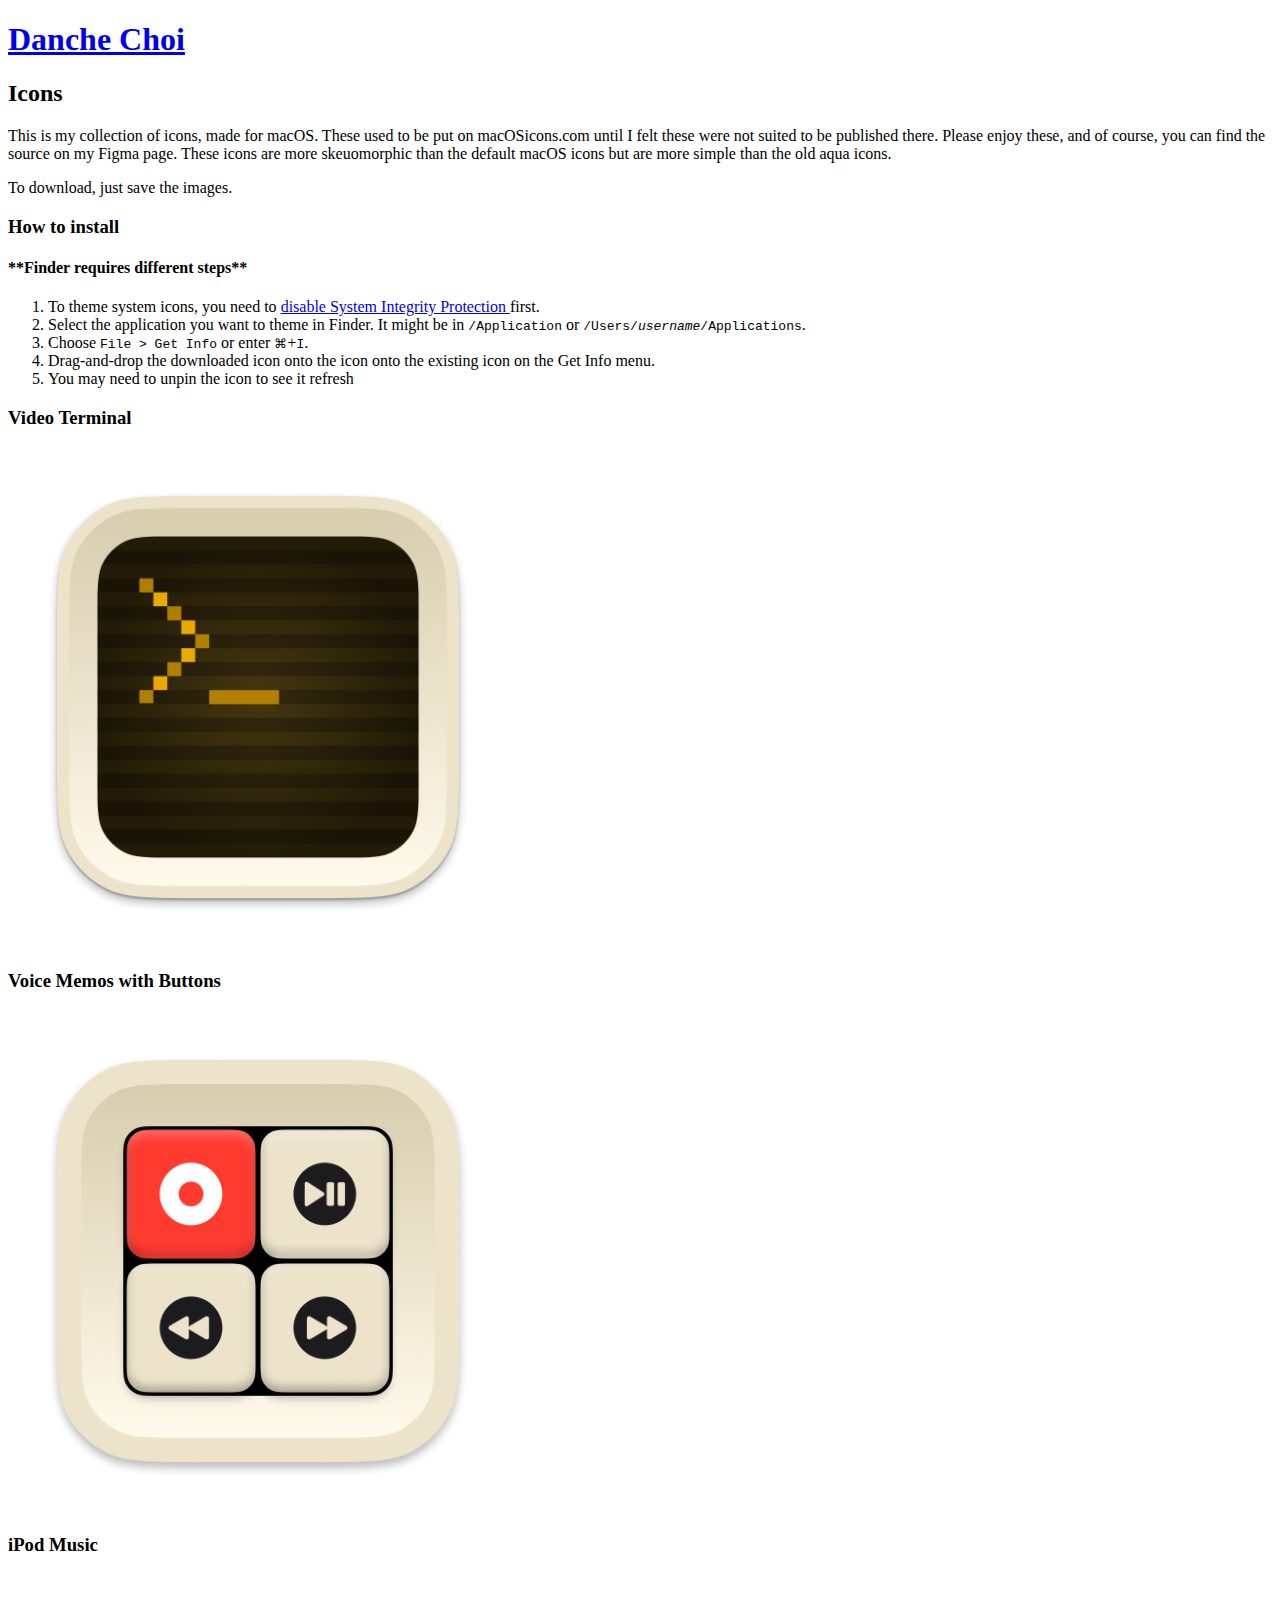
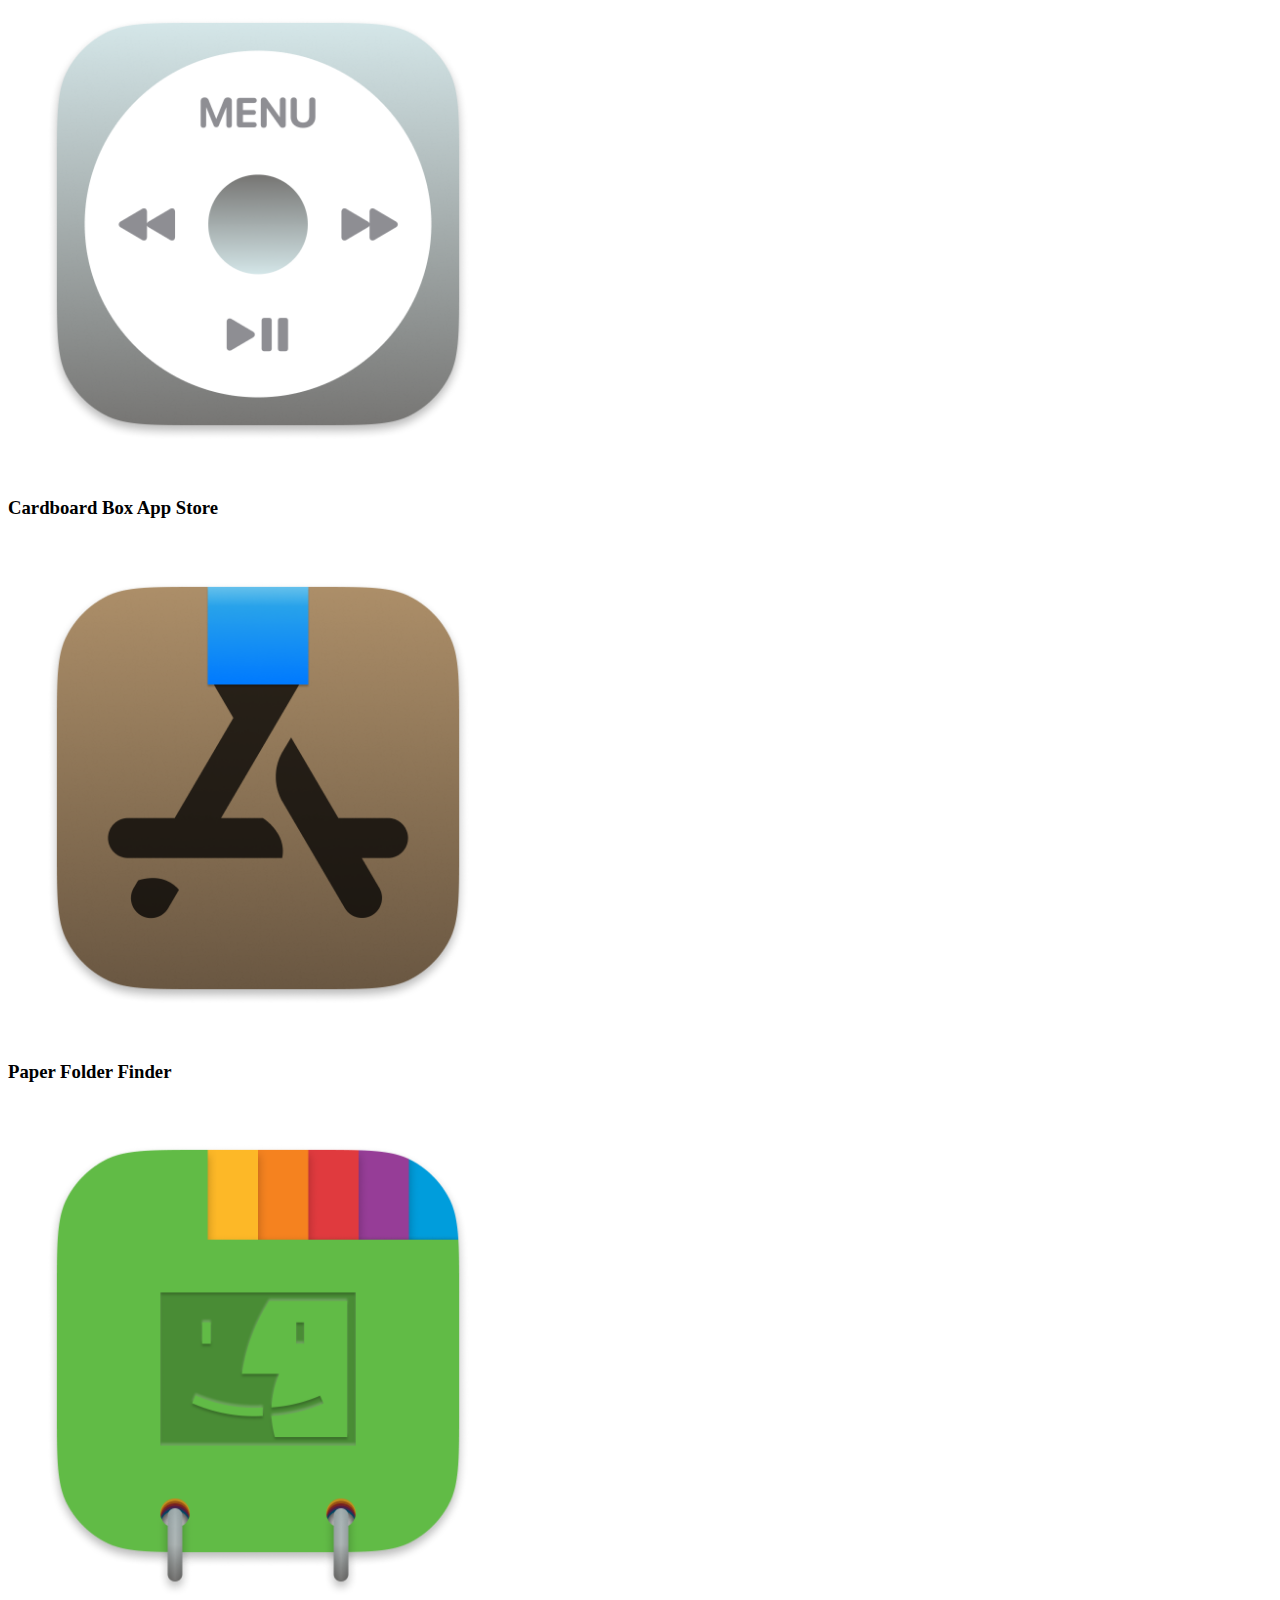
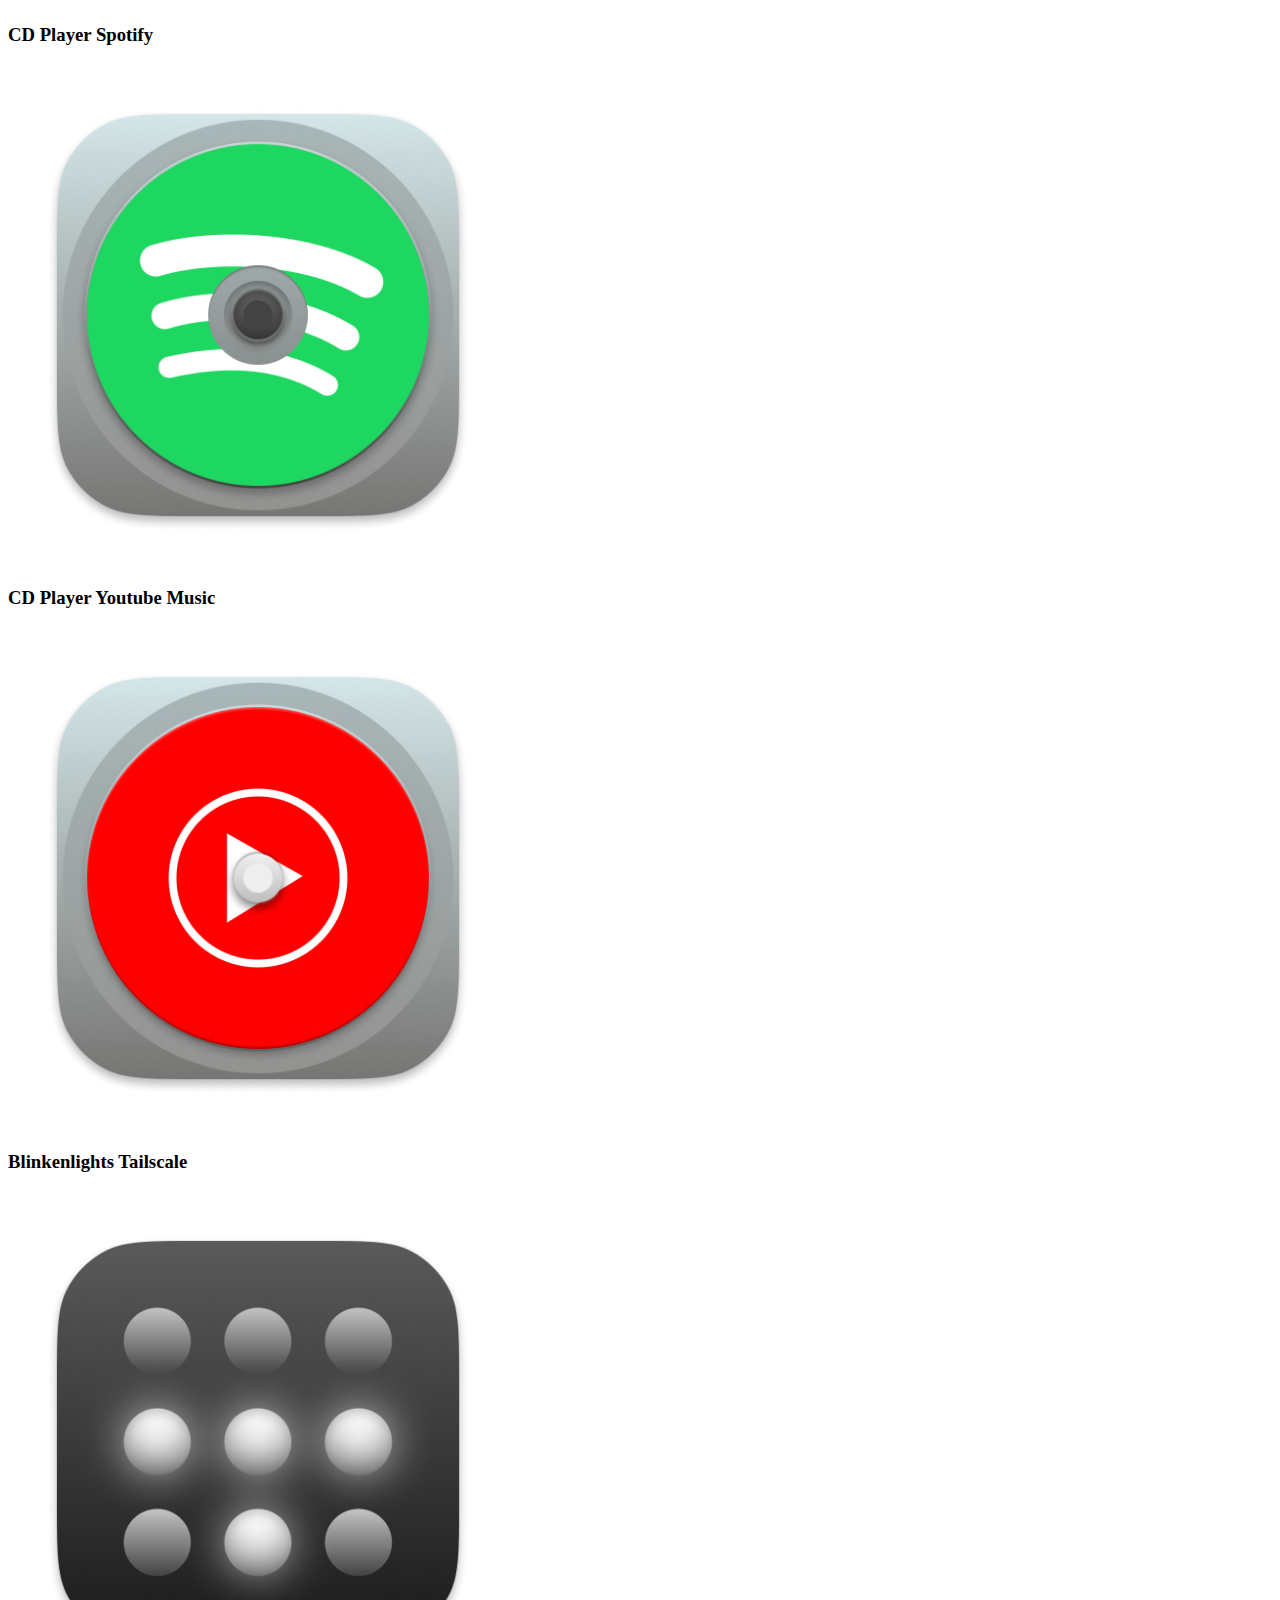
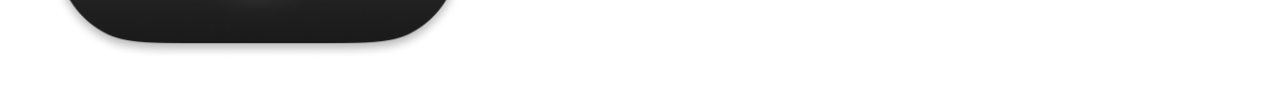
<file: icons/index.html>
<!DOCTYPE html>
<html>
<head>
  <meta charset="utf-8" />
  <meta name="viewport" content="width=device-width, initial-scale=1" />
  
  <title>
    Danche Choi | Icons
  </title>
  <link rel="icon" type="image/x-icon" href="/favicon.ico">
  <a rel="me" href="https://defcon.social/@dch82" hidden>Mastodon</a>
  <style>
    img{
      max-height:500px;
      max-width:100%;
      height:auto;
      width:auto;
    }
  </style>
</head>
<body>
  <header>
    <a href="/"><h1>Danche Choi</h1></a>
  </header>
  <main class="container-fluid">
    <section id="icons">
      <h2>
        Icons
      </h2>
      <p>
        This is my collection of icons, made for macOS.
        These used to be put on macOSicons.com
        until I felt these were not suited to be published there.
        Please enjoy these, and of course,
        you can find the source on my Figma page.
        These icons are more skeuomorphic than the default macOS icons
        but are more simple than the old aqua icons.
      </p>
      <p>
        To download, just save the images.
      </p>
      <article>
        <h3>How to install</h3>
        <h4>**Finder requires different steps**</h4>
        <ol>
          <li>
            <span>
              To theme system icons,
              you need to
            </span>
            <a href="https://developer.apple.com/documentation/security/disabling_and_enabling_system_integrity_protection#SIP">
              <span>
                disable System Integrity Protection
              </span>
            </a>
            <span>
              first.
            </span>
          </li>
          <li>
            Select the application you want to theme in Finder.
            It might be in <code>/Application</code> or <code>/Users/<i>username</i>/Applications</code>.
          </li>
          <li>
            Choose <code>File > Get Info</code> or enter <kbd>⌘</kbd>+<kbd>I</kbd>.
          </li>
          <li>
            Drag-and-drop the downloaded icon onto the icon onto the existing icon on the Get Info menu.
          </li>
          <li>
            You may need to unpin the icon to see it refresh
          </li>
        </ol>
      </article>
      <article>
        <h3>
          Video Terminal
        </h3>
        <img src="Terminal.png"
        alt="Beige icon for Terminal which looks like 70s' terminals and has the symbols >_ on the screen.">
      </article>
      <article>
        <h3>
          Voice Memos with Buttons
        </h3>
        <img src="Voice Memos.png"
        alt="Beige icon for Voice Memos which has skeuomorphic record, pause/play, rewind and fast forward icons.">
      </article>
      <article>
        <h3>
          iPod Music
        </h3>
        <img src="Music.png" alt="iPod-inspired clickwheel icon for the MacOS Music app">
      </article>
      <article>
        <h3>
          Cardboard Box App Store
        </h3>
        <img src="App Store.png" alt="Icon for the App Store, but it is a cardboard box with a blue tape on it">
      </article>
      <article>
        <h3>
          Paper Folder Finder
        </h3>
        <img src="Finder.png" alt="Icon for Finder, but it is a rainbow folder with holes punched.">
      </article>
      <article>
        <h3>
          CD Player Spotify
        </h3>
        <img src="Spotify.png" alt="Icon for Spotify but it is a lidless metal CD player.">
      </article>
      <article>
        <h3>
          CD Player Youtube Music
        </h3>
        <img src="Youtube Music.png" alt="Icon for Youtube Music but it is a lidless metal CD player.">
      </article>
      <article>
        <h3>
          Blinkenlights Tailscale
        </h3>
        <img src="Tailscale.png" alt="Icon for Tailscale, but it is a grid of blinkenlights where the dots were.">
      </article>
    </section>
  </main>
</body>
</html>
</file>
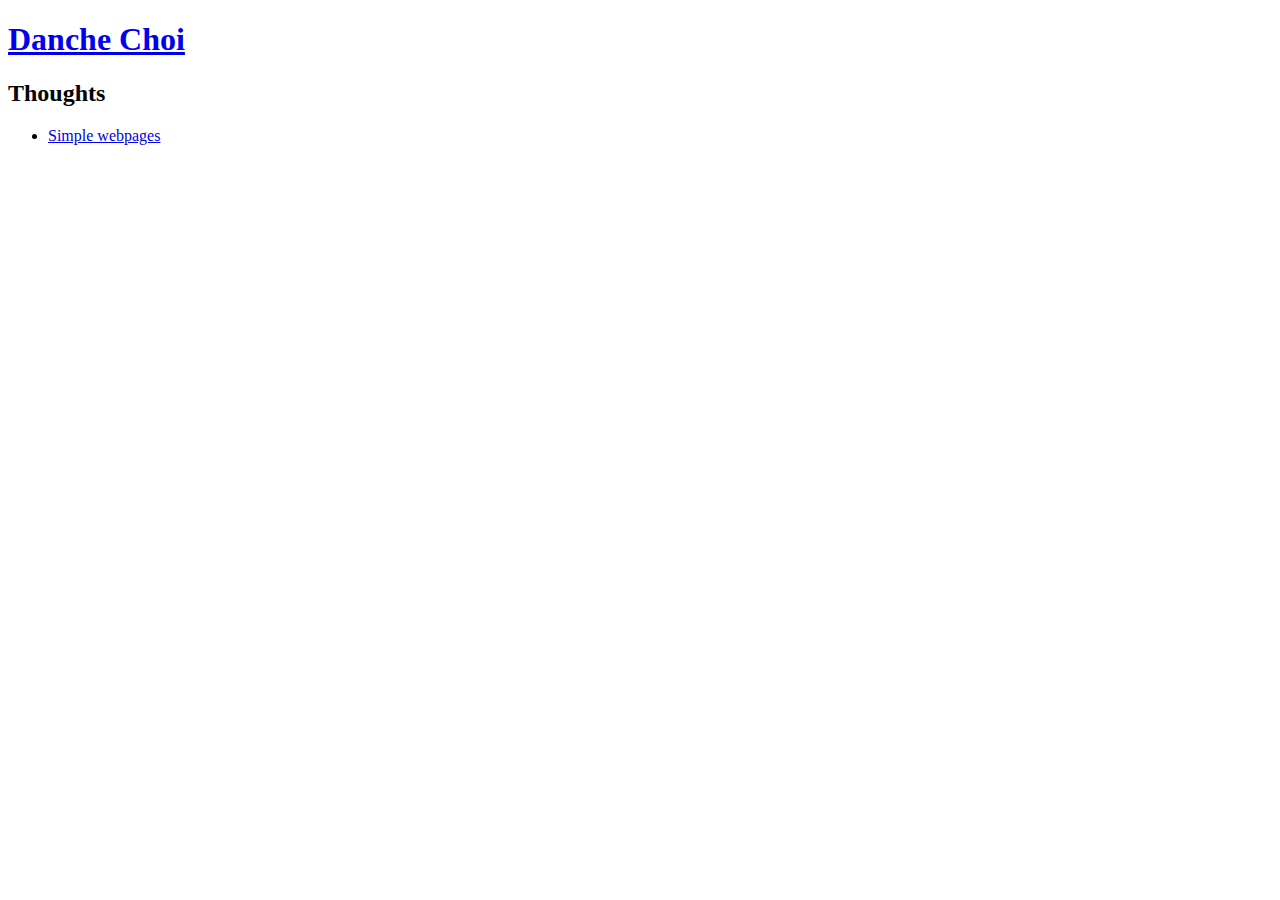
<file: thoughts/index.html>
<!DOCTYPE html>
<html>
<head>
  <meta charset="utf-8" />
  <meta name="viewport" content="width=device-width, initial-scale=1" />
  
  <title>
    Danche Choi | Thoughts
  </title>
  <a rel="me" href="https://defcon.social/@dch82" hidden>Mastodon</a>
  <style>
    img{
      max-height:500px;
      max-width:100%;
      height:auto;
      width:auto;
    }
  </style>
</head>
<body>
  <header>
    <a href="/"><h1>Danche Choi</h1></a>
  </header>
  <main>
    <h2>Thoughts</h2>
    <ul>
      <li>
        <a href="./simple-web/">Simple webpages</a>
      </li>
    </ul>
  </main>
</body>
</html>
</file>
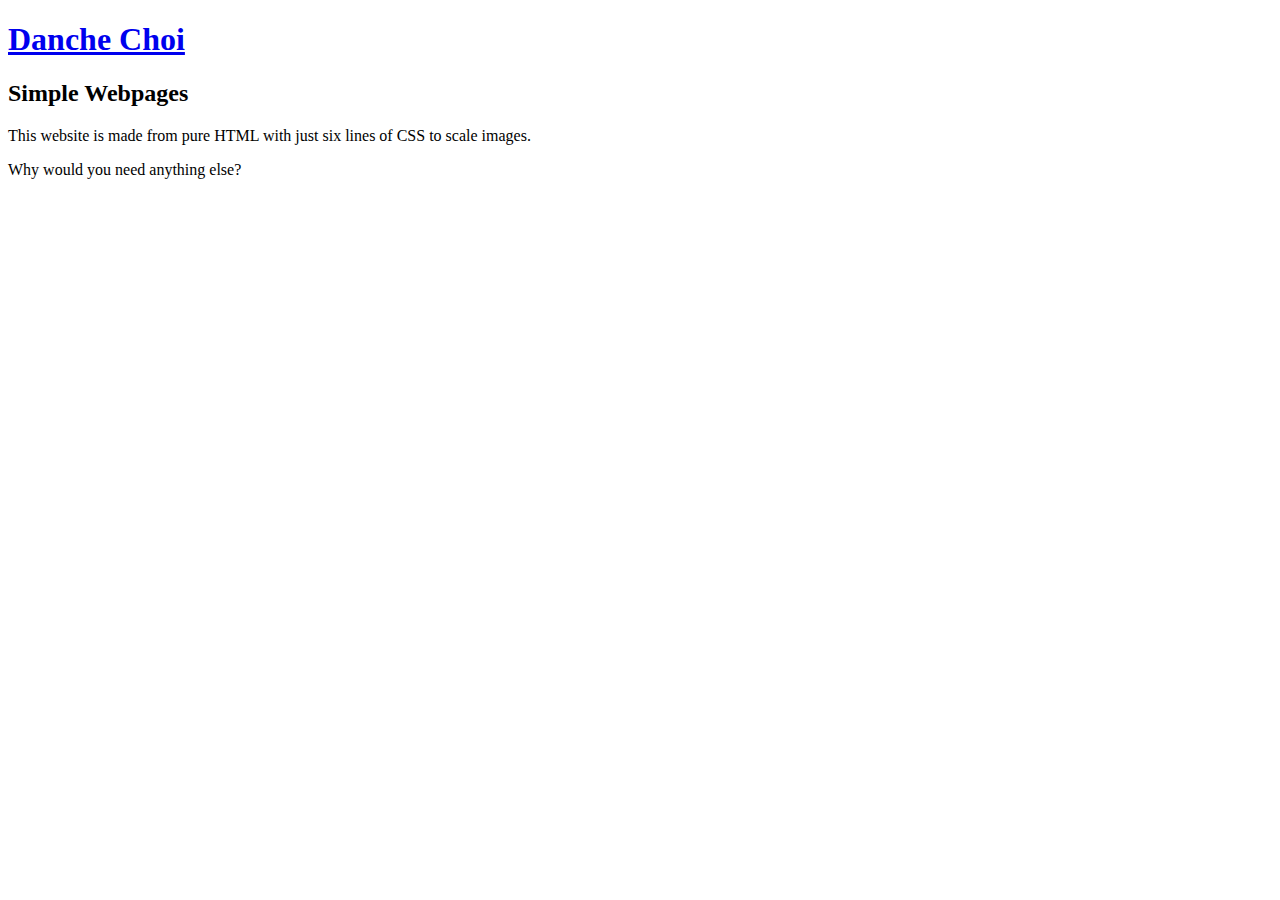
<file: thoughts/simple-web/index.html>
<!DOCTYPE html>
<html>
<head>
  <meta charset="utf-8" />
  <meta name="viewport" content="width=device-width, initial-scale=1" />
  
  <title>
    Danche Choi | Thoughts | Simple Webpages
  </title>
  <a rel="me" href="https://defcon.social/@dch82" hidden>Mastodon</a>
  <style>
    img{
      max-height:500px;
      max-width:100%;
      height:auto;
      width:auto;
    }
  </style>
</head>
<body>
  <header>
    <a href="/"><h1>Danche Choi</h1></a>
  </header>
  <main>
    <h2>Simple Webpages</h2>
    <p>
      This website is made from pure HTML with just six lines of CSS to scale images.
    </p>
    <p>
      Why would you need anything else?
    </p>
  </main>
</body>
</html>
</file>
